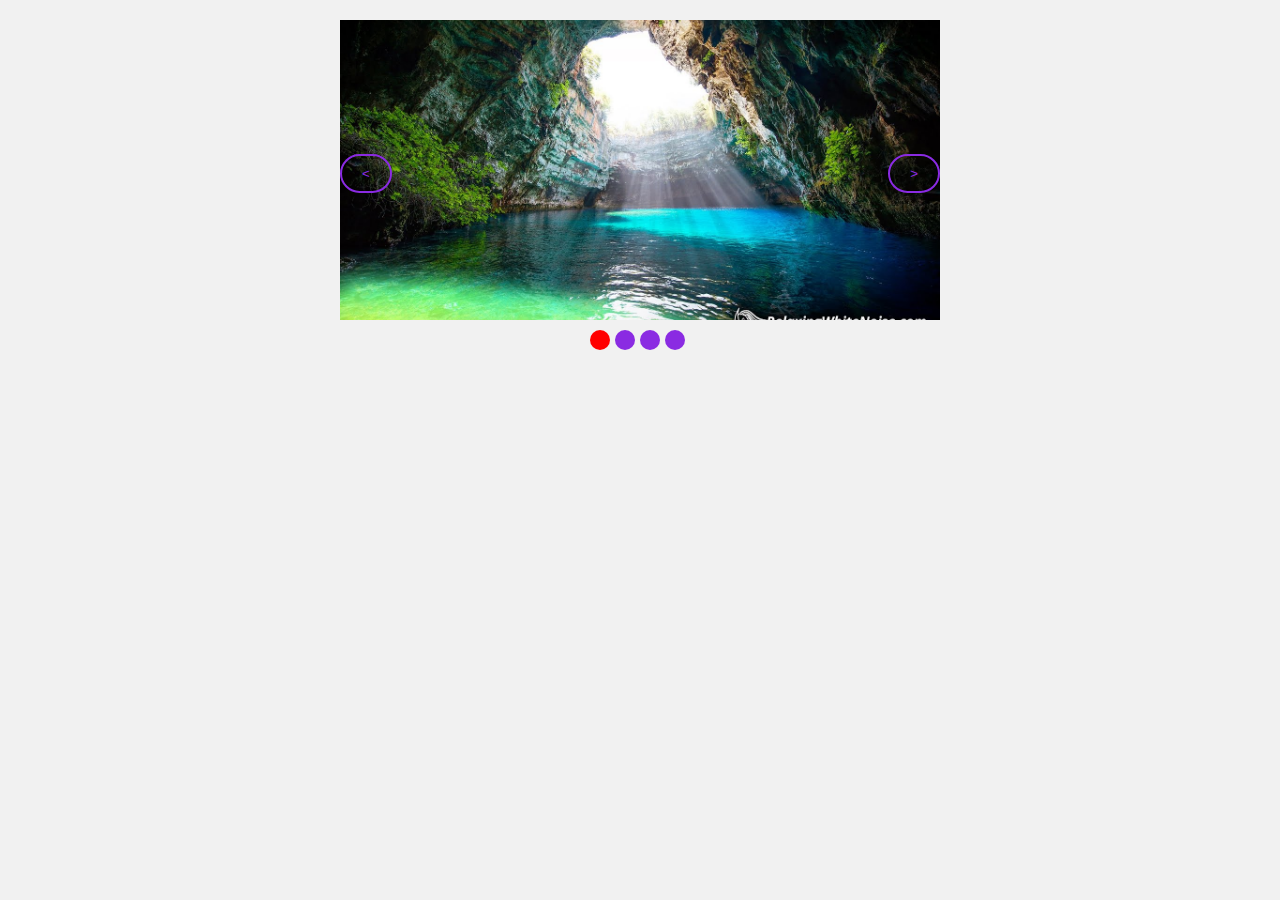
<file: index.html>
<!DOCTYPE html>
<html>
<head>
    <meta charset="utf-8" />
    <meta http-equiv="X-UA-Compatible" content="IE=edge">
    <title>Slider</title>
    <meta name="viewport" content="width=device-width, initial-scale=1">
    <link rel="stylesheet" href="css/plugin/slider.css" />
    <link rel="stylesheet" href="css/styles.css" />
</head>
<body>
    <div class="wrapper">
        <!-- <div id="myFirstSlider" class="slider vertical"> -->
        <div id="myFirstSlider" class="slider">
            <div class="slider__holder">
                <div class="slider__item"><img src="images/slider/img-1.jpg" alt=""></div>
                <div class="slider__item"><img src="images/slider/img-2.jpg" alt=""></div>
                <div class="slider__item"><img src="images/slider/img-3.jpg" alt=""></div>
                <div class="slider__item"><img src="images/slider/img-4.jpg" alt=""></div>
            </div>
            <div class="slider__actions">
                <button class="slider__control control" data-image="prev">&lt;</button>
                <button class="slider__control control" data-image="next">&gt;</button>
            </div>
            <div class="slider__paging">
                <!-- 
                    <span>1</span>
                    <span>2</span>
                    <span>3</span>
                    <span>4</span> 
                -->
            </div>
        </div>
    </div>
    <script
        src="https://code.jquery.com/jquery-3.3.1.min.js"
        integrity="sha256-FgpCb/KJQlLNfOu91ta32o/NMZxltwRo8QtmkMRdAu8="
        crossorigin="anonymous"></script>
    <script src="js/plugin/slider.js"></script>
    <script src="js/app.js"></script>
</body>
</html>
</file>
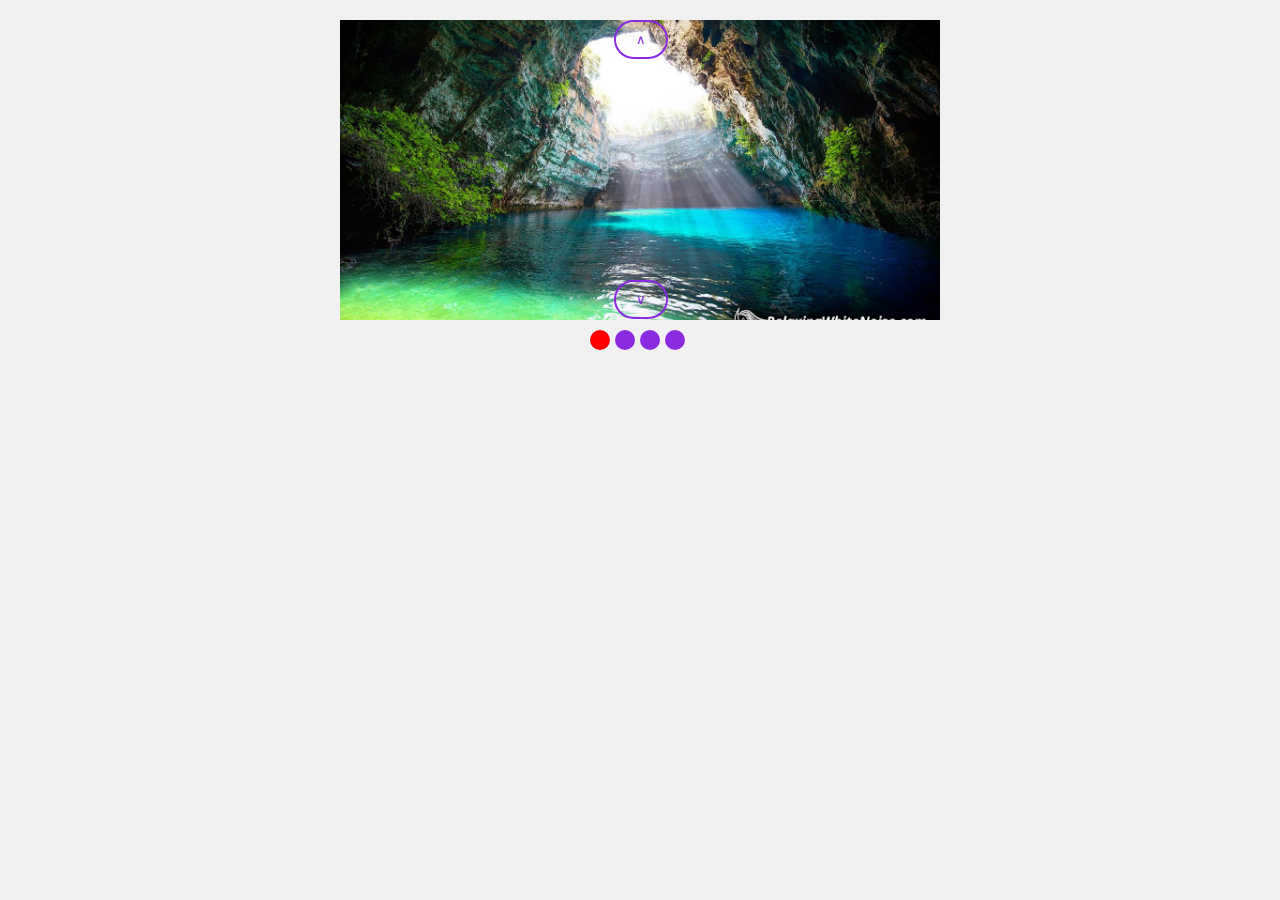
<file: index_vertical.html>
<!DOCTYPE html>
<html>
<head>
    <meta charset="utf-8" />
    <meta http-equiv="X-UA-Compatible" content="IE=edge">
    <title>Slider</title>
    <meta name="viewport" content="width=device-width, initial-scale=1">
    <link rel="stylesheet" href="css/plugin/slider.css" />
    <link rel="stylesheet" href="css/styles.css" />
</head>
<body>
    <div class="wrapper">
        <!-- <div id="myFirstSlider" class="slider vertical"> -->
        <div id="myFirstSlider" class="slider" data-type="vertical">
            <div class="slider__holder">
                <div class="slider__item"><img src="images/slider/img-1.jpg" alt=""></div>
                <div class="slider__item"><img src="images/slider/img-2.jpg" alt=""></div>
                <div class="slider__item"><img src="images/slider/img-3.jpg" alt=""></div>
                <div class="slider__item"><img src="images/slider/img-4.jpg" alt=""></div>
            </div>
            <div class="slider__actions">
                <button class="slider__control" data-action="prev">&and;</button>
                <button class="slider__control" data-action="next">&or;</button>
            </div>
            <div class="slider__paging">
                <!-- 
                    <span>1</span>
                    <span>2</span>
                    <span>3</span>
                    <span>4</span> 
                -->
            </div>
        </div>
    </div>
    <script
        src="https://code.jquery.com/jquery-3.3.1.min.js"
        integrity="sha256-FgpCb/KJQlLNfOu91ta32o/NMZxltwRo8QtmkMRdAu8="
        crossorigin="anonymous"></script>
    <script src="js/plugin/slider.js"></script>
    <script src="js/app.js"></script>
</body>
</html>
</file>
<file: css/plugin/slider.css>
.slider {
  width: 600px;
  position: relative;
  margin: auto;
}

.slider__holder {
  width: 100%;
  height: 300px;
  /*#DY*/
  position: relative;
  overflow: hidden;

}
/*NEW*/
.slider__item.pointImage {
  transition: top .7s ease-in;
}

.slider[data-type="vertical"] .slider__item.pointImage {
    transition: left .7s ease-in;
    
}
  /* NEW*/

.slider__item {
  position: absolute;
  width: 100%;
  height: 100%;
  top: -999999px;
  left: auto;
  /*#DY*/
  transition: left .7s ease-in;
}

  .slider__item.prev, 
  .slider__item.current, 
  .slider__item.next{
    top: 0;
  }

  .slider__item.prev {
    left:-100%;

  }

  .slider__item.current {
    left: 0;
  }

  .slider__item.next {
    left: 100%;
  }
 
  .slider[data-type="vertical"] .slider__item {
    position: absolute;
    width: 100%;
    height: 100%;
    top: -999999px;
    left: auto;
    transition: top .7s ease-in;
    
  }
  
    .slider[data-type="vertical"] .slider__item.prev, 
    .slider[data-type="vertical"] .slider__item.current, 
    .slider[data-type="vertical"] .slider__item.next{
      left: 0;
    }
  
    .slider[data-type="vertical"] .slider__item.prev {
      top:-100%;
  
    }
  
    .slider[data-type="vertical"] .slider__item.current {
      top: 0;
    }
  
    .slider[data-type="vertical"] .slider__item.next {
      top: 100%;
    }
  .slider__item img {
    height: 100%;
    width: 100%;      
    object-fit: cover;
  }

.slider__actions {
  text-align: center;
}

.slider__control {
  padding: 10px 20px;
  border-radius: 50px;
  border: 2px solid blueviolet;
  color:blueviolet;
  background: transparent;
  outline: none;
}

.slider__actions {
margin-bottom: 10px;
}

.slider__control[data-image="prev"] {
  position: absolute;
  top:134.25px;
  left: 0%;
}

.slider__control[data-image="next"] {
  position: absolute;
  top:134.25px;
  left: 548.2px;
}
.slider[data-type="vertical"] .slider__control[data-action="prev"]{
  position: absolute;
  top:0%;
  left:274.1015px;
}
.slider[data-type="vertical"] .slider__control[data-action="next"]{
  position: absolute;
  top:260px;
  left:274.105px;
}

.slider__paging{
  display: flex;
  justify-content:center; 
}

.slider__paging span:empty{
  display: block;
  width: 20px;
  height: 20px;
  background:blueviolet;
  margin-right: 5px;
  border-radius: 50%;
}
.slider__paging span.active{
  background: red;
}
</file>
<file: css/styles.css>
*{
    box-sizing: border-box;
    margin: 0;
    padding: 0;
}

html{
    width: 100%;
}

body{
    width: 100%;
    font-size: 16px;
    line-height: 1.6;
    color: #5c5c5c;
    background: #f1f1f1;

}

img{
    display: block;
    max-width: 100%;
}

.wrapper{
    max-width: 800px;
    padding: 20px;

    margin: auto;
}
</file>
